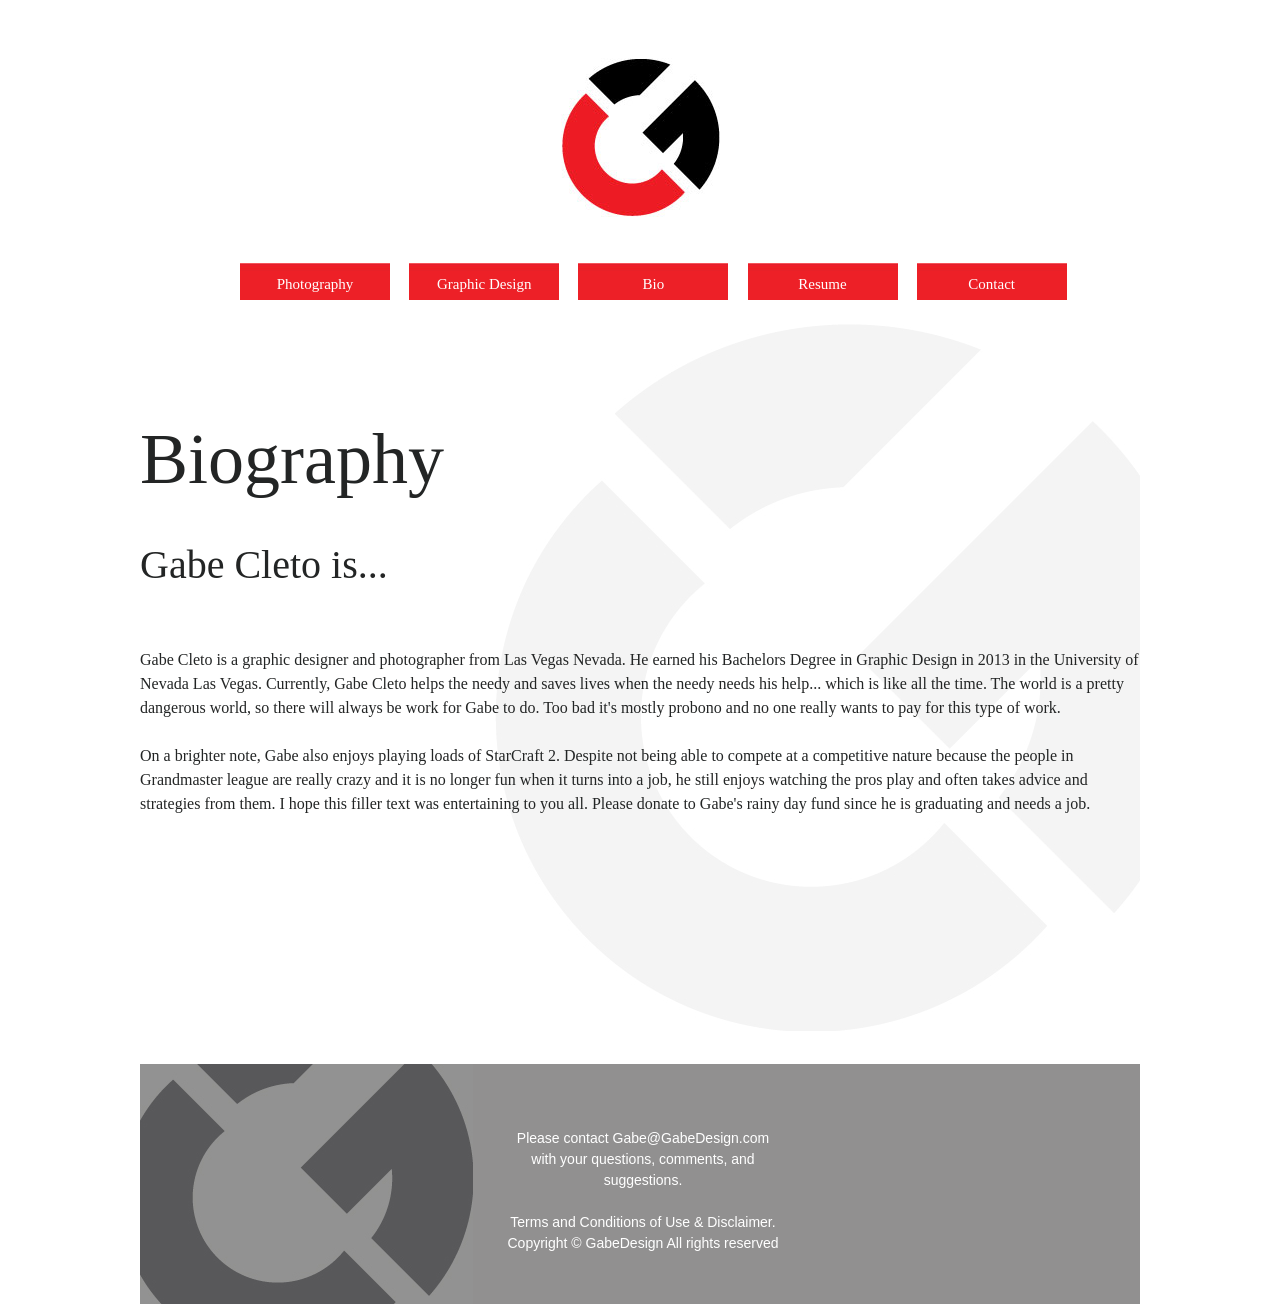
<file: Bio.html>
<!DOCTYPE html PUBLIC "-//W3C//DTD XHTML 1.0 Transitional//EN" "http://www.w3.org/TR/xhtml1/DTD/xhtml1-transitional.dtd">
<html xmlns="http://www.w3.org/1999/xhtml">
<head>
<meta http-equiv="Content-Type" content="text/html; charset=UTF-8" />
<title>Bio</title>

<link href="Main.css" rel="stylesheet" type="text/css" />

</head>

</head>

<body>

<div class="container">
		<div class="logo"><a href="Portfolio.html"><img src="Images/Nav_Bar/logo_02.jpg" /></a></div>
	
	<div class="nav">
		<ul> 
    		<li><a href="Photography.html">Photography</a></li>
        	<li><a href="graphic_design.html">Graphic Design</a></li>
        	<li><a href="Bio.html">Bio</a></li>
        	<li><a href="Resume.html">Resume</a></li>
        	<li><a href="contact.html">Contact</a></li>
   		</ul>
	</div>
  <div class="clear-both"></div>
  
    <div id="slides">
    <img src="Images/scroll_images/deaf_and_homeless.jpg">
    <img src="Images/scroll_images/hazmat.jpg">
    <img src="Images/scroll_images/alcohol.jpg">
    <img src="Images/scroll_images/thinking.jpg">
    <img src="Images/scroll_images/children_looking.jpg">
    <img src="Images/scroll_images/hazmat_02.jpg">
    
  
  </div>

  <div class="logo_background_body">
    	<br ><br >
        <p><h3>Biography</h3></p>
    	<p><h4>Gabe Cleto is...</h4></p>
        <p><h5>Gabe Cleto is a graphic designer and photographer from Las Vegas Nevada. He earned his Bachelors Degree in Graphic Design in 2013 in the University of Nevada Las Vegas. Currently, Gabe Cleto helps the needy and saves lives when the needy needs his help... which is like all the time. The world is a pretty dangerous world, so there will always be work for Gabe to do. Too bad it's mostly probono and no one really wants to pay for this type of work. <br><br>
        On a brighter note, Gabe also enjoys playing loads of StarCraft 2. Despite not being able to compete at a competitive nature because the people in Grandmaster league are really crazy and it is no longer fun when it turns into a job, he still enjoys watching the pros play and often takes advice and strategies from them. I hope this filler text was entertaining to you all. Please donate to Gabe's rainy day fund since he is graduating and needs a job.</p><h5>
        <p>&nbsp;</p>
        <p>&nbsp;</p>
        <p>&nbsp;</p>
        <p>&nbsp;</p>
        <p>&nbsp;</p>
        <p>&nbsp;</p>


 
  </div>

<div class="clear-both"></div>
	<div class="footer">
		<div class="footer_logo"><img src="Images/Footer_Logo_Img.jpg" /></div>  
		<div class="footer_box"><p>Please contact Gabe@GabeDesign.com<br />
				with your questions, comments, and suggestions.<br /><br />
				Terms and Conditions of Use & Disclaimer.<br />
				Copyright © GabeDesign All rights reserved</p> </div>
	
  </div>


</div>     

	
    

 
</body>
</html>
</file>
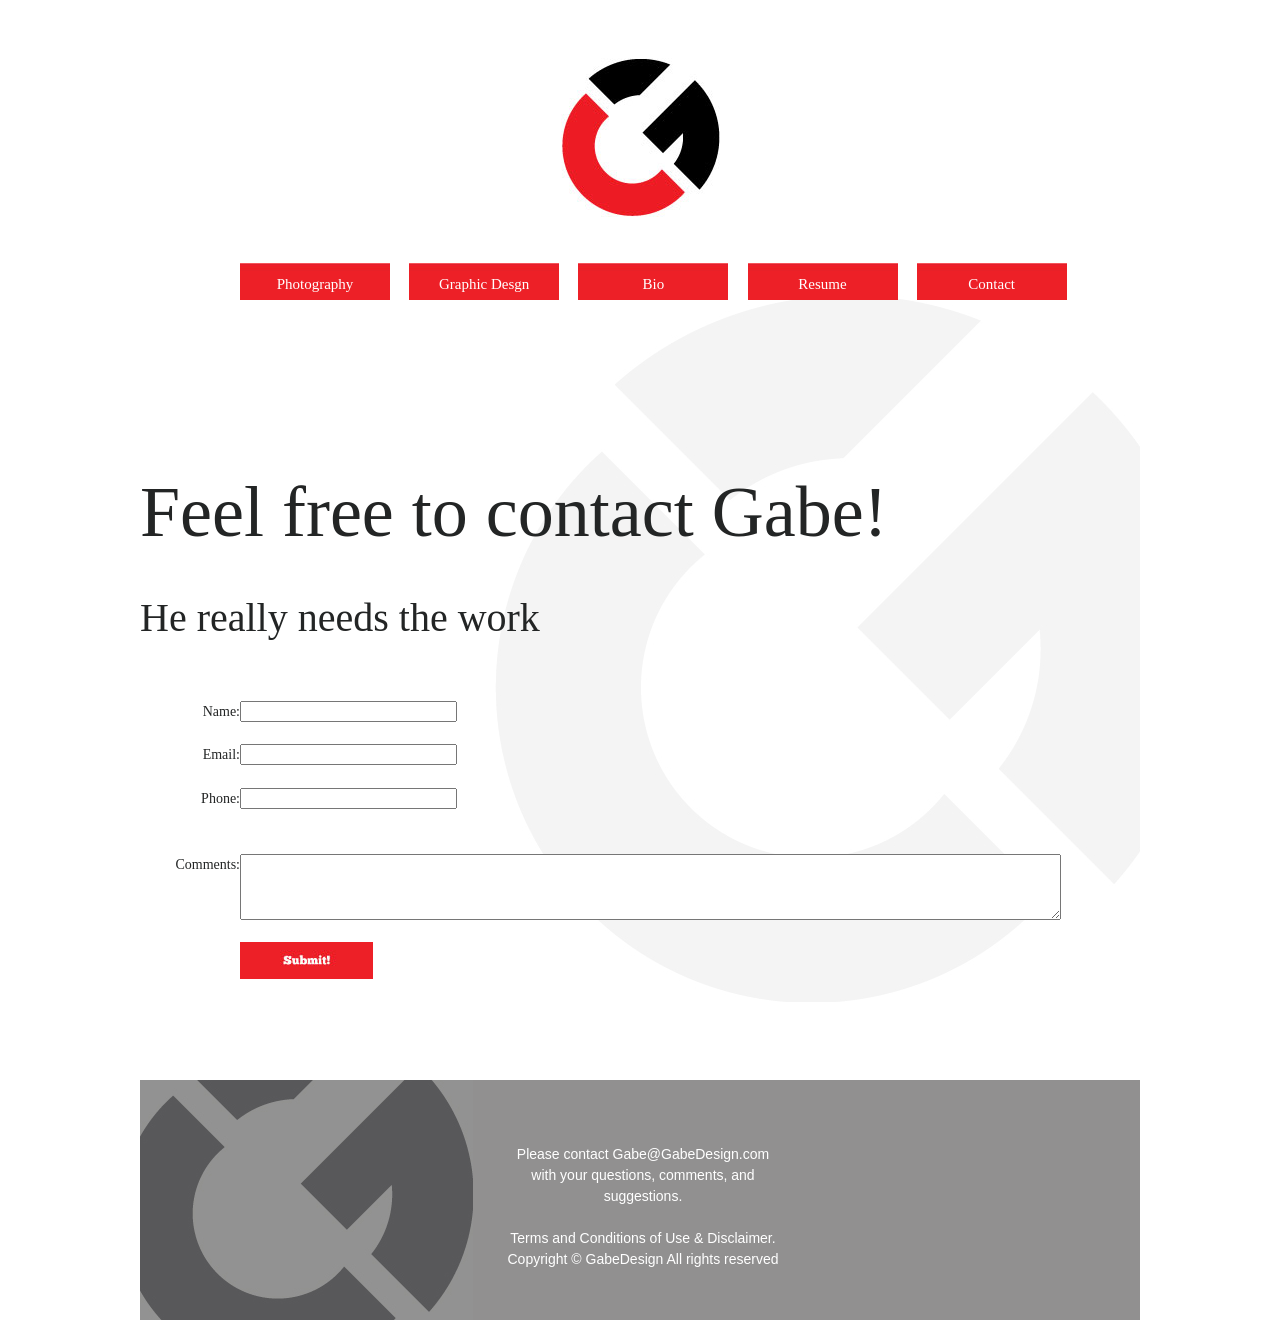
<file: contact.html>
<!DOCTYPE html PUBLIC "-//W3C//DTD XHTML 1.0 Transitional//EN" "http://www.w3.org/TR/xhtml1/DTD/xhtml1-transitional.dtd">
<html xmlns="http://www.w3.org/1999/xhtml">
<head>
<meta http-equiv="Content-Type" content="text/html; charset=UTF-8" />
<title>Contact Us</title>

<link href="Main.css" rel="stylesheet" type="text/css" />

</head>

<body>

<div class="container">
		<div class="logo"><a href="Portfolio.html"><img src="Images/Nav_Bar/logo_02.jpg" /></a></div>
	
	<div class="nav">
		<ul> 
    		<li><a href="Photography.html">Photography</a></li>
        	<li><a href="#">Graphic Desgn</a></li>
        	<li><a href="Bio.html">Bio</a></li>
        	<li><a href="Resume.html">Resume</a></li>
        	<li><a href="contact.html">Contact</a></li>
   		</ul>
	</div>
  <div class="clear-both"></div>
  
   <div class="logo_background_body">
   		<p>&nbsp;</p>
        <p>&nbsp;</p>
        <p>&nbsp;</p>
  
  <p><h3>Feel free to contact Gabe!</h3></p>
  <p><h4>He really needs the work</h4></p>
  
<form action="contactform.php" method="post">

<label for="Name">Name:</label> <input name="name" input type="text" size="25" maxlength="35" /><br /><br />

<label for="Email">Email:</label> <input name="email" input type="text" size="25" maxlength="35" /><br /><br />

<label for="phone">Phone:</label> <input name="phone" input type="text" size="25" maxlength="35" /><br /><br />


<br />


<label for="special">Comments:</label>

<textarea name="special" cols="100" rows="4" id="special"></textarea><br /><br />
<label for="submit"><input type="image" src="Images/Submit_Button.jpg" value="Submit" name="submit" class="submit"></label><br /><br /><br />

</form>


</div>

<div class="clear-both"></div>
	<div class="footer">
		<div class="footer_logo"><img src="Images/Footer_Logo_Img.jpg" /></div>  
		<div class="footer_box"><p>Please contact Gabe@GabeDesign.com<br />
				with your questions, comments, and suggestions.<br /><br />
				Terms and Conditions of Use & Disclaimer.<br />
				Copyright © GabeDesign All rights reserved</p> </div>
	
  </div>


</div>   
</body>
</html>
</file>
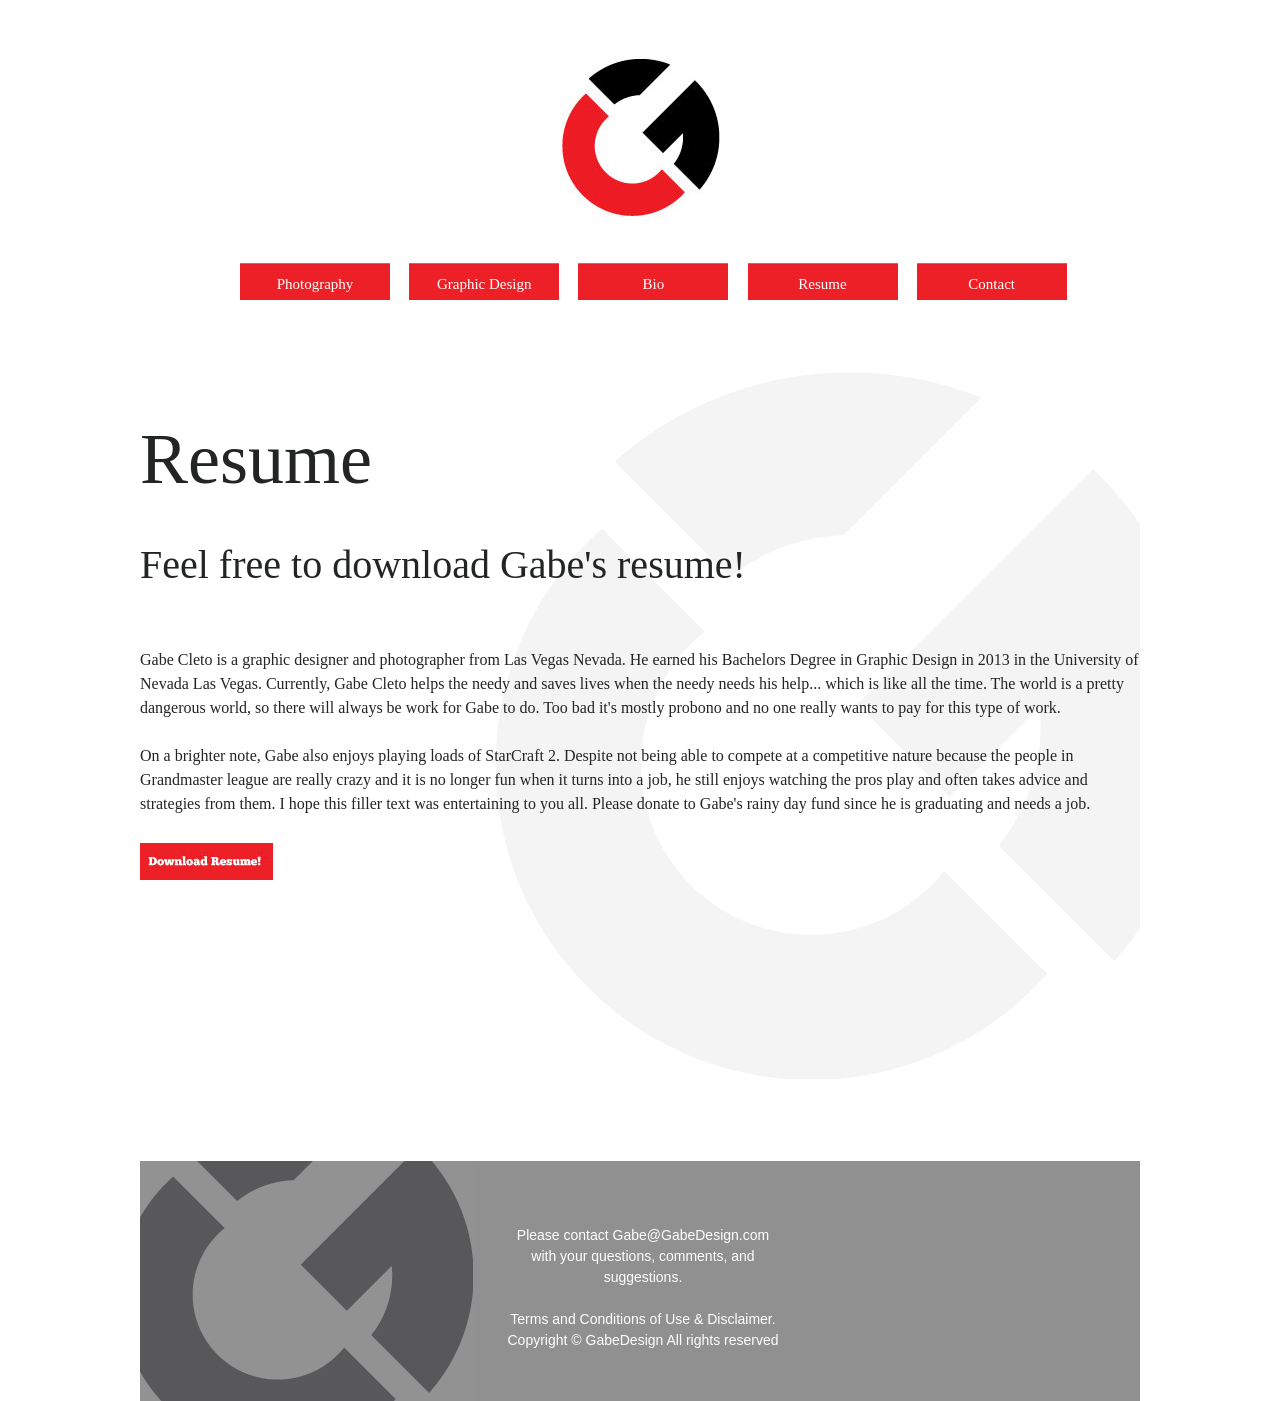
<file: Resume.html>
<!DOCTYPE html PUBLIC "-//W3C//DTD XHTML 1.0 Transitional//EN" "http://www.w3.org/TR/xhtml1/DTD/xhtml1-transitional.dtd">
<html xmlns="http://www.w3.org/1999/xhtml">
<head>
<meta http-equiv="Content-Type" content="text/html; charset=UTF-8" />
<title>Resume</title>

<link href="Main.css" rel="stylesheet" type="text/css" />
</head>

<body>

<div class="container">
		<div class="logo"><a href="Images/Portfolio.html"><img src="Images/Nav_Bar/logo_02.jpg" /></a></div>
	
	<div class="nav">
		<ul> 
    		<li><a href="Photography.html">Photography</a></li>
        	<li><a href="graphic_design.html">Graphic Design</a></li>
        	<li><a href="Bio.html">Bio</a></li>
        	<li><a href="Resume.html">Resume</a></li>
        	<li><a href="contact.html">Contact</a></li>
   		</ul>
	</div>
  <div class="clear-both"></div>
  
  <div class="logo_background_body">
    	<br ><br >
        <p><h3>Resume</h3></p>
    	<p><h4>Feel free to download Gabe's resume!</h4></p>
        <p><h5>Gabe Cleto is a graphic designer and photographer from Las Vegas Nevada. He earned his Bachelors Degree in Graphic Design in 2013 in the University of Nevada Las Vegas. Currently, Gabe Cleto helps the needy and saves lives when the needy needs his help... which is like all the time. The world is a pretty dangerous world, so there will always be work for Gabe to do. Too bad it's mostly probono and no one really wants to pay for this type of work. <br><br>
        On a brighter note, Gabe also enjoys playing loads of StarCraft 2. Despite not being able to compete at a competitive nature because the people in Grandmaster league are really crazy and it is no longer fun when it turns into a job, he still enjoys watching the pros play and often takes advice and strategies from them. I hope this filler text was entertaining to you all. Please donate to Gabe's rainy day fund since he is graduating and needs a job.</p><h5>
        
        <form> 
        <input type="image" src="Images/Download-Button.jpg" value="Download File">
        </form>
       
        <p>&nbsp;</p>
        <p>&nbsp;</p>
        <p>&nbsp;</p>
        <p>&nbsp;</p>
        <p>&nbsp;</p>


 
  </div>

<div class="clear-both"></div>
	<div class="footer">
		<div class="footer_logo"><img src="Images/Footer_Logo_Img.jpg" /></div>  
		<div class="footer_box"><p>Please contact Gabe@GabeDesign.com<br />
				with your questions, comments, and suggestions.<br /><br />
				Terms and Conditions of Use & Disclaimer.<br />
				Copyright © GabeDesign All rights reserved</p> </div>
	
  </div>


</div>     

</body>
</html>
</file>
<file: Main.css>
@charset "UTF-8";
/* CSS Document */


.container {
	margin:0 auto;
	width:1000px;


	
}

h1 {
	font-size:48px;
	font-family:Prociono;
	justified:left;
	margin: 0px 144px 0px 144px;
	font-weight:normal;
	line-height:125%;
	
}

h2 {
	font-size:24px;
	font-weight:normal;
	justified:left;
	margin:0px 144px 0px 144px;
	font-family:Prociono;
}

h3 {
	font-size:72px;
	font-weight:normal;
	justified:left;
	font-family:ChunkFive;

}

h4 {
	font-size:40px;
	font-weight:normal;
	justified:left;
	font-family:ChunkFive;
	margin-top:-50px;
	
}

h5 {
	font-size:16px;
	font-weight:normal;
	justfied:left;
	font-family:Prociono;
	
}

@font-face {
	font-family:ChunkFive;
	font-family:Prociono;
	
}

.logo {
	float:center;
	text-align:center;
	margin-top:-40px;
	height:190px;
	padding:20px 0px 0px 0px;
	
}

.nav ul {
	height:50px;
	width:1000px;
	margin-left:60px;
	
}

.nav ul li {
	display:inline-block;
	text-align:center;
	list-style:none;
	margin-right:15px;
	background-image:url(Images/Nav_Bar/nav_bar_02.jpg);
	height:32px;
	width:150px;
	padding-bottom:5px;

	
}

.nav ul li a{
	text-decoration: none;
	display: inline-block;
	color: #FFF;
	background-repeat: no-repeat;
	text-align: center;
	font-family: ChunkFive;
	font-size: 15px;
	padding-top: 10px;
	

	
}

.nav ul li a:hover {
	text-decoration:none;
	display:inline-block;
	text-align:center;
	height:32px;
	width:150px;
	background-image:url(Images/Nav_Bar/nav_bar_hover_02.jpg);
	background-repeat:no-repeat;
	text-align:center;

	
	
	
	
}


.navbar {
	float:center;	
}

.footer {
	background:#919090;
	width:1000px;
	height:240px;
	position:absolute;
}

.footer_logo {
	float:left;
	margin:0 auto;
	height:240px;
	width:333px;
	
}

 

.footer_box {
	float:right;
	background-color:#919090;
	width:294px;
	height:190px;
	color:#FFF;
	padding-top:50px;
	text-align:center;
	font-family: Arial, Helvetica, sans-serif;
	font-size:14px;
	font-weight:regular;
	margin-right:350px;
	
	
}

.body_background {
	width:1000px;
	background-color:#FFF;
	background-repeat:no-repeat;
	background-position:right;
		
}

.logo_background_body {
	background-image:url(Images/Logo_Background_Body.jpg);
	background-repeat:no-repeat;
	background-position:right;
	margin-bottom:-30px;
	margin-top:-40px;
	
	
}

.clear-both {
	clear:both;
}

    #slides {
      display:none;
    }
	
#makeMeScrollable div.scrollableArea *
{
	position: relative;
	display: block;
	margin: 0;
	padding: 0;
	-webkit-user-select: none;
	-khtml-user-select: none;
	-moz-user-select: none;
	-o-user-select: none;
	user-select: none;
}

#panel {
	display:none;
	
}

.nav_bar_01 {
	background-image:url(Images/Nav%20Bar%20/nav_bar.jpg);
	width:155px;
	height:37px;
	position:relative;
	repeat:5;

}

#nav_bar_space_left {
	width:50px;
	height:37px;
	float:left;
	
}
	
body {
      -webkit-font-smoothing: antialiased;
      font: normal 15px/1.5 "Helvetica Neue", Helvetica, Arial, sans-serif;
      color: #232525;
      padding-top:70px;
    }

    #slides {
      display: none
    }

    #slides .slidesjs-navigation {
      margin-top:3px;
    }

    #slides .slidesjs-previous {
      margin-right: 5px;
      float: left;
	  display:none;
    }

    #slides .slidesjs-next {
      margin-right: 5px;
      float: left;
	  display:none;
    }

    .slidesjs-pagination {
      margin: 6px 0 0 -30px;
      float: left;
	  margin-right:5px;
      list-style: none;
    }

    .slidesjs-pagination li {
      float: left;
      margin: 0 1px;
    }

    .slidesjs-pagination li a {
      display: block;
      width: 13px;
	  height: 0;
      padding-top: 13px;
      background-image:url(Images/scroll_button.png);
      float: left;
      overflow: hidden;
	  padding-left:5px;
	  background-repeat:no-repeat;
	  margin-left:0px;
	  
    }
	
	.slidesjs-pagination li a:hover {
		display:block;
		width:13px;
		height:0;
		background-image:url(Images/scroll_button_hover.png);
		float: left;
		overflow: hidden;
		
	}
		

    .slidesjs-pagination li a.active,
    .slidesjs-pagination li a:hover.active {
	  background-image:url(Images/scroll_button_hover.png);
	  float:left;
	  

    }

    .slidesjs-pagination li a:hover {
	  background-image:url(Images/scroll_button_hover.png);

    }

    #slides a:link,
    #slides a:visited {
      color: #333
    }

    #slides a:hover,
    #slides a:active {
      color: #9e2020
    }

    .navbar {
      overflow: hidden
    }
  </style>
   End SlidesJS Optional

   SlidesJS Required: These styles are required if you'd like a responsive slideshow 
  <style>
    #slides {
      display: none
    }

    .container {
      margin: 0 auto
    }

form {
	font-family:ChunkFive;
	margin-bottom:100px;
	
	
}

label {
	float:left;
	text-align:right;
	width:100px;
	font-size:14px;
	
	

	
	
}

#contact-area textarea {
	font-family:Arial, Helvetica, sans-serif;
	font-size:12px;
	margin:0 auto;
	width:300px;

}

#contentContainer {
	width:300px;
	height:50px;
	
}

form1 {
	background-image:url(Images/Download-Button.jpg);
	

	
}

.submit {
	margin-left:100px;
	
}
</file>
